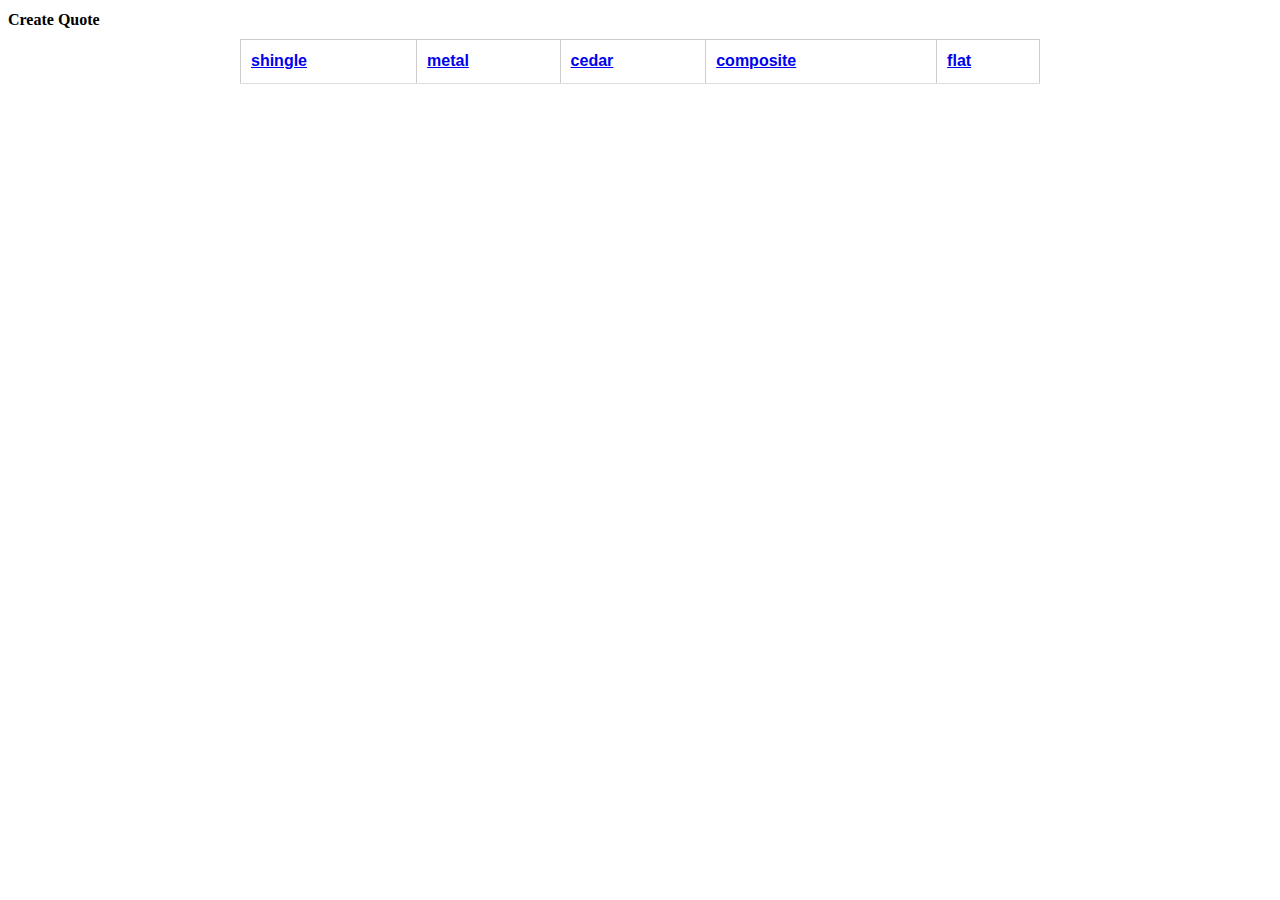
<file: index.html>
<!DOCTYPE html>
<html>
<head>
  <title>Show Table and List Example</title>
  <h1>Create Quote<h1>
  <link rel="stylesheet" href="style.css">
   <style>
    #myTable, #myList ,#myForm {
      display: none;
    }
  </style> 
  
  <script>
    function showTableAndList() {
      // get the table and list elements
      var table = document.getElementById("myTable");
      var list = document.getElementById("myList");
      var form =document.getElementById("myForm")
      
      // show the table and list by setting their display property to "table" and "block", respectively
      table.style.display = "table";
      list.style.display = "block";
      form.style.display = "block";
    }
  </script>
</head>
<body>
   <table>
    <tr>
      <td><a href="#" onclick="showTableAndList()">shingle</a></td>
      <td><a href="#" onclick="showTableAndList()">metal</a></td>
      <td><a href="#" onclick="showTableAndList()">cedar</a></td>
      <td><a href="#" onclick="showTableAndList()">composite</a></td>
      <td><a href="index2.html"  target="_self">flat</a></td>
    </tr>
  </table>
  <script>
   function showTableAndList2() {
      // get the table and list elements
      var table = document.getElementById("myTable2");
      var list = document.getElementById("myList");
      var form =document.getElementById("myForm2")
      
      // show the table and list by setting their display property to "table" and "block", respectively
      table.style.display = "table";
      list.style.display = "block";
      form.style.display = "block";
    }  
  </script>
  <script>
  const myLink = document.querySelector('#myLink');
  const myForm = document.querySelector('#myform');
  const myForm2 = document.querySelector('#myform2');

  myLink.addEventListener('click', function(event) {
    event.preventDefault(); // prevent default link behavior
    if (myForm) {
      myForm.parentNode.replaceChild(myForm2, myForm);
    }
  });
</script>
  <table id="myTable">
    <th>Services provided</th>
    <tr>
      <td>New Installation</td>
      <td>Upgrade</td>
      <td>Repair</td>
  </table>
  <ul id="myList">
    <li>Protect customer's and neighbors property</li>
    <li>Remove obsolete material at the completion of work</li>
    <li>inspect existing bords</li>
  </ul>
  <form id="myForm">
  <fieldset>
    <legend>Create Quote</legend>
    

    <label for="Choose-service">Choose service:</label>
  <select id="Choose-service" onchange="displaySubDropdown()">
    <option value="">Select an option</option>
    <option value="New Installation">New Installation</option>
    <option value="Upgrade">Upgrade</option>
    <option value="Repair">Repair</option>
    
  </select>

    <label for="main-dropdown">Choose:</label>
  <select id="main-dropdown" onchange="displaySubDropdown()">
    <option value="">Select an option</option>
    <option value="Shingle">Shingle</option>
    <option value="Metal">Metal</option>
    <option value="Cedar">Cedar</option>
    <option value="Composite">Composite</option>
  </select>

  <div id="sub-dropdown" style="display:none;">
    <label for="sub-dropdown-list">shingle list:</label>
    <select id="sub-dropdown-list">
      <option value="">Shingle list</option>
      <option value="item1">Suboption 1</option>
      <option value="item2">Suboption 2</option>
      <option value="item3">Suboption 3</option>
    </select>
  </div>

  <div id="sub-dropdown2" style="display:none;">
    <label for="sub-dropdown-list2">Choose color:</label>
    <select id="sub-dropdown-list2">
      <option value="">Choose color</option>
      <option value="color1">Suboption 1</option>
      <option value="color2">Suboption 2</option>
      <option value="color3">Suboption 3</option>
    </select>
  </div>

  <script>
    function displaySubDropdown() {
      var mainDropdown = document.getElementById("main-dropdown");
      var subDropdown = document.getElementById("sub-dropdown");
      var subDropdown2 =document.getElementById("sub-dropdown2")

      if (mainDropdown.value == "Shingle") {
        subDropdown.style.display = "block";
        subDropdown2.style.display = "block";
      } else {
        subDropdown.style.display = "none";
      }
      if (subDropdown.value == "b") {
        subDropdown.style.display = "none";
      } else {
        subDropdown2.style.display = "block";
      }
    }
  </script>
    
    <label for="myDropdown">Install Underlayments:</label>
    <select id="myDropdown" name="myDropdown">
      <option value="option1">Underlayment list</option>
      <option value="option1">Option 1</option>
      <option value="option2">Option 2</option>
      <option value="option3">Option 3</option>
      <label for="textarea">Describe:</label>
  <textarea id="textarea" name="textarea" rows="4" cols="50" placeholder="Describe"></textarea>
    </select>
    <label for="textarea">Install pre painted drop edge:</label>
  <textarea id="textarea" name="textarea" rows="4" cols="50" placeholder="Describe"></textarea>
     <label for="Install flashing">Install flashing:</label>
    <select id="Install flashing" name="myDropdown">
      <option value="option1">None</option>
      <option value="option1">Chimneys</option>
      <option value="option2">Walls</option>
      <option value="option3">Valleys</option>
    </select>
   
     <label for="Install skylight">Install skylight:</label>
    <select id="Install skylight" name="myDropdown">
      <option value="option1">None</option>
      <option value="option1">New</option>
      <option value="option2">Existing</option>
      </select>

      <label for="number-input">Install vents:</label>
  <input type="number" id="number-input" name="number-input" min="0" max="50">
       <label for="number-input">Aluminium:</label>
  <input type="number" id="number-input" name="number-input" min="0" max="" placeholder="Soffit">
  <input type="number" id="number-input" name="number-input" min="0" max="" placeholder="Fascia">
  <input type="number" id="number-input" name="number-input" min="0" max="" placeholder="Eaves">
  <input type="number" id="number-input" name="number-input" min="0" max="" placeholder="Down pipes">
  <input type="number" id="number-input" name="number-input" min="0" max="" placeholder="Leafs guard">
  <label for="textarea">Notes:</label>
  <textarea id="textarea" name="textarea" rows="4" cols="50" placeholder="write here"></textarea>

   
  </script>
 <button type="button" onclick="openPopup()">NEXT</button>


   <div id="popup" class="popup" style="display:none;">
  <div class="popup-content">
    <span class="close" onclick="closePopup()">&times;</span>
    <h2>Popup Form</h2>
             <table id="myTable2">&times;
          <thead>
            <tr>
              <th>Placeholder</th>
              <th>Unit Cost</th>
              <th>Quantity</th>
              <th>Cost</th>
            </tr>
          </thead>
          <tbody>
            <tr>
              <td><input type="text" name="placeholder[]" /></td>
              <td><input type="number" name="unit_cost[]" min="0" /></td>
              <td><input type="number" name="quantity[]" min="0" /></td>
              <td><span class="cost"></span></td>
            </tr>
          </tbody>
          <tfoot>
            <tr>
              <td></td>
              <td></td>
              <td>Total:</td>
              <td><span id="totalCost"></span></td>
            </tr>
          </tfoot>
        </table>
        <button id="addRow">Add Row</button>
        <button id="submitBtn" onclick="submitForm()">Submit</button>



    <script>
      function openPopup() {
  document.getElementById("popup").style.display = "block";
}

      // Get the table element and the add row button
// Get the table element and the add row button
const table = document.getElementById('myTable2');
const addRowBtn = document.getElementById('addRow');

// Add a click event listener to the add row button
addRowBtn.addEventListener('click', (event) => {
  event.preventDefault(); // prevent default behavior of the button
  // Clone the first row in the table
  const newRow = table.rows[1].cloneNode(true);

  // Clear the input values in the cloned row
  newRow.querySelectorAll('input').forEach(input => input.value = '');

  // Append the cloned row to the table
  table.tBodies[0].appendChild(newRow);
});

// Add an input event listener to the table body
table.tBodies[0].addEventListener('input', event => {
  const target = event.target;
  if (target.nodeName === 'INPUT') {
    const row = target.parentNode.parentNode;
    const unitCost = parseFloat(row.querySelector('input[name="unit_cost[]"]').value) || 0;
    const quantity = parseFloat(row.querySelector('input[name="quantity[]"]').value) || 0;
    const cost = unitCost * quantity;
    row.querySelector('.cost').textContent = cost.toFixed(2);
    updateTotalCost();
  }
});

// Function to update the total cost
function updateTotalCost() {
  const costs = Array.from(document.querySelectorAll('.cost'))
    .map(cost => parseFloat(cost.textContent))
    .filter(cost => !isNaN(cost));
  const totalCost = costs.reduce((sum, cost) => sum + cost, 0);
  document.getElementById('totalCost').textContent = totalCost.toFixed(2);
}
function closePopup() {
  document.getElementById("popup").style.display = "none";
}
function submitForm() {
  // Get the table data
  const tableData = [];
  const rows = document.querySelectorAll('#myTable2 tbody tr');
  rows.forEach(row => {
    const rowData = [];
    row.querySelectorAll('input').forEach(input => {
      rowData.push(input.value);
    });
    tableData.push(rowData);
  });

  // Store the table data in localStorage
  localStorage.setItem('tableData', JSON.stringify(tableData));

  // Redirect to final.html
  window.location.href = 'final.html';
}



    </script>
    <table>
  <thead>
    <tr>
      <th>Item</th>
      <th>Price</th>
      <th>Quantity</th>
      <th>Total Cost</th>
    </tr>
  </thead>
  <tbody id="table-body">
  </tbody>
  <tfoot>
    <tr>
      <td colspan="3">Total:</td>
      <td id="total-cell">$0.00</td>
    </tr>
  </tfoot>
</table>



<script>

  const lookupTable = {
    "item1": 45.6,
    "item2": 8.99,
    "item3": 12.99,
  };

  const dropdown = document.getElementById("sub-dropdown-list");
  const tableBody = document.getElementById("table-body");
  const totalCell = document.getElementById("total-cell");

  dropdown.addEventListener("change", () => {
    const selectedValue = dropdown.value;
    if (selectedValue) {
      const itemName = dropdown.options[dropdown.selectedIndex].textContent;
      const itemPrice = lookupTable[selectedValue];
      const row = document.createElement("tr");
      const itemCell = document.createElement("td");
      itemCell.textContent = itemName;
      row.appendChild(itemCell);
      const priceCell = document.createElement("td");
      priceCell.textContent = "$" + itemPrice.toFixed(2);
      row.appendChild(priceCell);
      const quantityCell = document.createElement("td");
      const quantityInput = document.createElement("input");
      quantityInput.type = "number";
      quantityInput.value = 1;
      quantityInput.min = 1;
      quantityInput.addEventListener("input", () => {
        updateTotal();
      });
      quantityCell.appendChild(quantityInput);
      row.appendChild(quantityCell);
      const totalCostCell = document.createElement("td");
      const totalCost = itemPrice;
      totalCostCell.textContent = "$" + totalCost.toFixed(2);
      row.appendChild(totalCostCell);
      tableBody.appendChild(row);
      updateTotal();
    }
  });

  function updateTotal() {
    let total = 0;
    const rows = tableBody.querySelectorAll("tr");
    rows.forEach(row => {
      const priceCell = row.querySelector("td:nth-child(2)");
      const itemPrice = parseFloat(priceCell.textContent.replace("$", ""));
      const quantityCell = row.querySelector("td:nth-child(3) input");
      const quantity = parseFloat(quantityCell.value);
      const totalCostCell = row.querySelector("td:nth-child(4)");
      const totalCost = quantity * itemPrice;
      totalCostCell.textContent = "$" + totalCost.toFixed(2);
      total += totalCost;
    });
    totalCell.textContent = "$" + total.toFixed(2);
  }</script>
  </div>
</div>
 </fieldset>
</form>
</body>
</html>
</file>
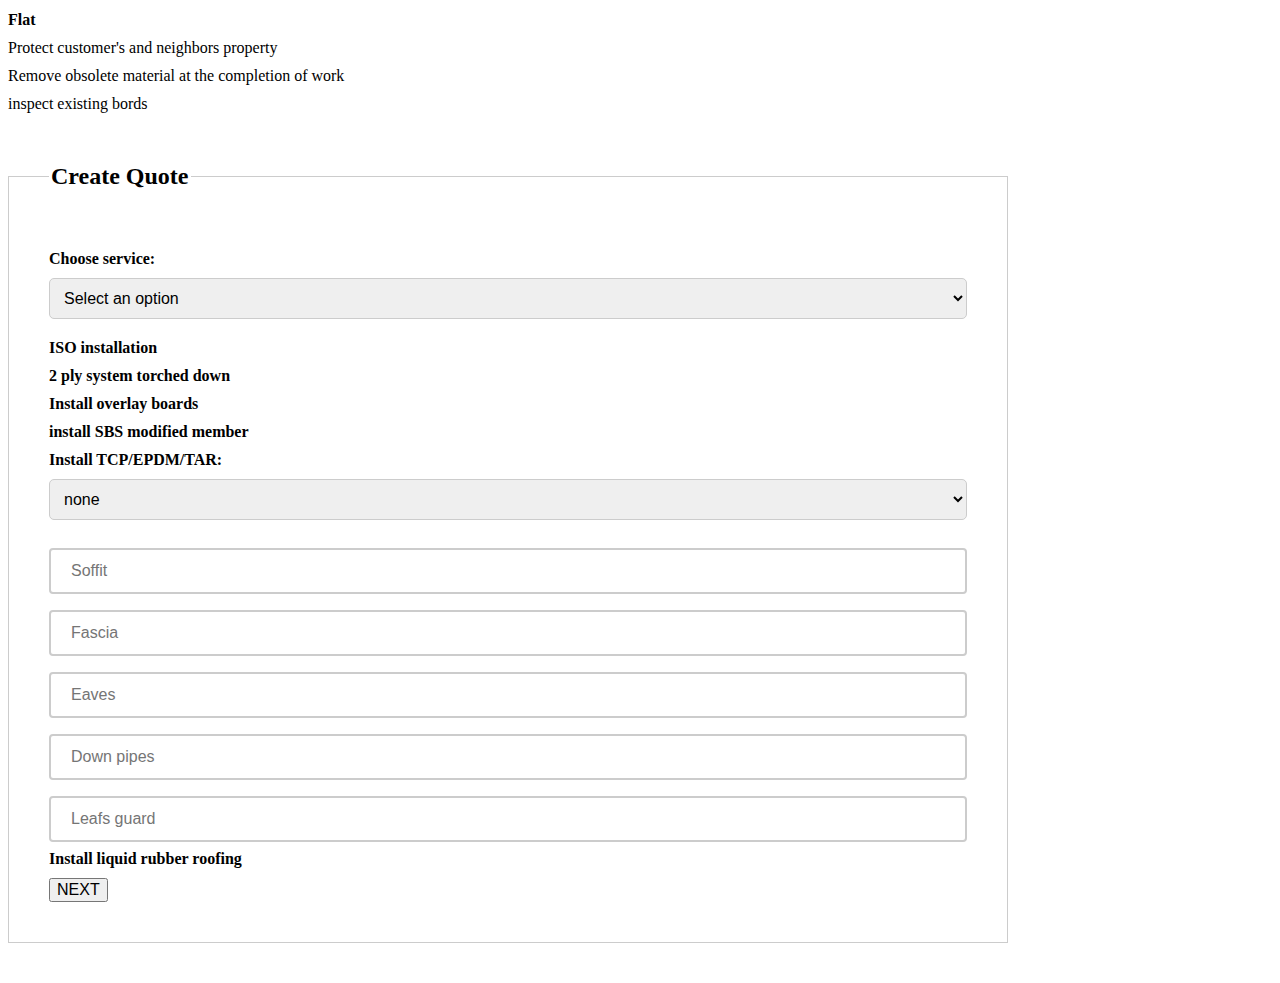
<file: index2.html>
<!DOCTYPE html>
<html>
<head>
  <title>create invoice </title>
  <style>
    ul {
      list-style-type: none;
      margin: 0;
      padding: 0;
    }
    li {
      margin-bottom: 10px;
    }
    #myList{
      display: none;
    }
  </style>
  <link rel="stylesheet" href="style.css">
  
</head>
<body>
  <h1>Flat</h1>
  
  <ul id="myList1">
    <li>Protect customer's and neighbors property</li>
    <li>Remove obsolete material at the completion of work</li>
    <li>inspect existing bords</li>
  </ul>
  <form id="myForm">
  <fieldset>
    <legend>Create Quote</legend>
    

    <label for="Choose-service">Choose service:</label>
  <select id="Choose-service" onchange="displaySubDropdown()">
    <option value="">Select an option</option>
    <option value="New Installation">New Installation</option>
    <option value="Upgrade">Upgrade</option>
    <option value="Repair">Repair</option>
    
  </select>

    <label for="main-dropdown">ISO installation</label>
    <label for="sub-dropdown-list">2 ply system torched down</label>
    <label for="sub-dropdown-list">Install overlay boards</label>
    <label for="sub-dropdown-list">install SBS modified member</label>
  
    <label for="myDropdown">Install TCP/EPDM/TAR:</label>
    <select id="myDropdown" name="myDropdown">
      <option value="">none</option>
      <option value="option1">TCP</option>
      <option value="option2">EPDM</option>
      <option value="option3">TAR</option>
    

      
       <label for="number-input">Aluminium:</label>
  <input type="number" id="number-input" name="number-input" min="0" max="" placeholder="Soffit">
  <input type="number" id="number-input" name="number-input" min="0" max="" placeholder="Fascia">
  <input type="number" id="number-input" name="number-input" min="0" max="" placeholder="Eaves">
  <input type="number" id="number-input" name="number-input" min="0" max="" placeholder="Down pipes">
  <input type="number" id="number-input" name="number-input" min="0" max="" placeholder="Leafs guard">
  <label for="textarea">Install liquid rubber roofing</label>
 
   <button type="button" onclick="openPopup()">NEXT</button>


   <div id="popup" class="popup" style="display:none;">
  <div class="popup-content">
    <span class="close" onclick="closePopup()">&times;</span>
    <h2>Popup Form</h2>
             <table id="myTable2">&times;
          <thead>
            <tr>
              <th>Placeholder</th>
              <th>Unit Cost</th>
              <th>Quantity</th>
              <th>Cost</th>
            </tr>
          </thead>
          <tbody>
            <tr>
              <td><input type="text" name="placeholder[]" /></td>
              <td><input type="number" name="unit_cost[]" min="0" /></td>
              <td><input type="number" name="quantity[]" min="0" /></td>
              <td><span class="cost"></span></td>
            </tr>
          </tbody>
          <tfoot>
            <tr>
              <td></td>
              <td></td>
              <td>Total:</td>
              <td><span id="totalCost"></span></td>
            </tr>
          </tfoot>
        </table>
        <button id="addRow">Add Row</button>
        <button id="submitBtn" onclick="submitForm()">Submit</button>



    <script>
      function openPopup() {
  document.getElementById("popup").style.display = "block";
}

      // Get the table element and the add row button
// Get the table element and the add row button
const table = document.getElementById('myTable2');
const addRowBtn = document.getElementById('addRow');

// Add a click event listener to the add row button
addRowBtn.addEventListener('click', (event) => {
  event.preventDefault(); // prevent default behavior of the button
  // Clone the first row in the table
  const newRow = table.rows[1].cloneNode(true);

  // Clear the input values in the cloned row
  newRow.querySelectorAll('input').forEach(input => input.value = '');

  // Append the cloned row to the table
  table.tBodies[0].appendChild(newRow);
});

// Add an input event listener to the table body
table.tBodies[0].addEventListener('input', event => {
  const target = event.target;
  if (target.nodeName === 'INPUT') {
    const row = target.parentNode.parentNode;
    const unitCost = parseFloat(row.querySelector('input[name="unit_cost[]"]').value) || 0;
    const quantity = parseFloat(row.querySelector('input[name="quantity[]"]').value) || 0;
    const cost = unitCost * quantity;
    row.querySelector('.cost').textContent = cost.toFixed(2);
    updateTotalCost();
  }
});

// Function to update the total cost
function updateTotalCost() {
  const costs = Array.from(document.querySelectorAll('.cost'))
    .map(cost => parseFloat(cost.textContent))
    .filter(cost => !isNaN(cost));
  const totalCost = costs.reduce((sum, cost) => sum + cost, 0);
  document.getElementById('totalCost').textContent = totalCost.toFixed(2);
}
function closePopup() {
  document.getElementById("popup").style.display = "none";
}
function submitForm() {
  // Get the table data
  const tableData = [];
  const rows = document.querySelectorAll('#myTable2 tbody tr');
  rows.forEach(row => {
    const rowData = [];
    row.querySelectorAll('input').forEach(input => {
      rowData.push(input.value);
    });
    tableData.push(rowData);
  });

  // Store the table data in localStorage
  localStorage.setItem('tableData', JSON.stringify(tableData));

  // Redirect to final.html
  window.location.href = 'final.html';
}



    </script>
  </div>
</div>
   </fieldset>
</form>
</body>
</html>
</file>
<file: style.css>
table {
  border-collapse: collapse;
  width: 100%;
  max-width: 800px;
  margin: 0 auto;
  background-color: #fff;
  font-family: Arial, sans-serif;
  font-size: 14px;
  line-height: 1.4;
  color: #333;
}

th, td {
  border: 1px solid #ccc;
  padding: 10px;
  text-align: left;
}

th {
  background-color: #f2f2f2;
  font-weight: bold;
  text-transform: uppercase;
}

tr:hover {
  background-color: #f5f5f5;
}

/* Responsive styles for smaller screens */
@media (max-width: 767px) {
  table {
    font-size: 12px;
  }
  th, td {
    padding: 6px;
  }
}
form {
  width: 50%;
  max-width: 500px;
  margin: 0 auto;
}

label {
  display: block;
  margin-bottom: 10px;
  font-weight: bold;
}

input[type="text"] {
  display: block;
  width: 100%;
  padding: 10px;
  border: 1px solid #ccc;
  border-radius: 4px;
  font-size: 16px;
  line-height: 1.4;
  margin-bottom: 20px;
}

input[type="submit"] {
  background-color: #3498db;
  color: #fff;
  border: none;
  padding: 10px 20px;
  border-radius: 4px;
  font-size: 16px;
  cursor: pointer;
}
input[type="number"] {
  width: 100%;
  padding: 12px 20px;
  margin: 8px 0;
  box-sizing: border-box;
  border: 2px solid #ccc;
  border-radius: 4px;
}
* {
  font-size: 16px;
}



}
#myTable 
{
			display: none;
			position: absolute;
			top: -5;
			right: 0;
			left: 6;
}
form {
  max-width: 1000px;
  margin: 0 auto;
  float: left;
  width: 95%;
}

fieldset {
  border: 1px solid #ccc;
  padding: 40px;
  margin: 40px 0;
}

legend {
  font-size: 24px;
  font-weight: bold;
  margin-bottom: 20px;
}

label {
  display: block;
  margin-bottom: 10px;
}

select {
  width: 100%;
  padding: 10px;
  border-radius: 5px;
  border: 1px solid #ccc;
  font-size: 16px;
  margin-bottom: 20px;
}

button[type="submit"] {
  background-color: #4CAF50;
  color: white;
  padding: 10px 20px;
  border: none;
  border-radius: 5px;
  font-size: 16px;
  cursor: pointer;
}

button[type="submit"]:hover {
  background-color: #3e8e41;
}

.popup {
	position: fixed;
	width: 70%;
  	height: 70%;
	top: 50%;
	left: 50%;
	transform: translate(-50%, -50%);
	z-index: 9999;
	display: none;
}

.popup-content {
	background-color: #fff;
	padding: 20px;
	border: 1px solid #000;
	border-radius: 5px;
	box-shadow: 0 0 10px rgba(0, 0, 0, 0.3);
	position: relative;
}

.popup-content .close {
	position: absolute;
	top: 5px;
	right: 10px;
	font-size: 24px;
	cursor: pointer;
}

.form-row {
  display: inline-block;
  margin-right: 20px;
}

.form-row:last-child {
  margin-right: 0;
}
.myTable2 {
  border-collapse: collapse;
  width: 100%;
  max-width: 800px;
  margin: 0 auto;
}

.myTable2 th, td {
  text-align: left;
  padding: 10px;
  border-bottom: 1px solid #ddd;
}

.myTable2 th {
  background-color: #f2f2f2;
  font-weight: bold;
}

#.myTable2 input[type="number"] {
  width: 80px;
  padding: 6px;
  border: none;
  background-color: #f2f2f2;
}

.myTable2 input[type="number"]:focus {
  outline: none;
  background-color: #fff;
}

.myTable2 tfoot th {
  text-align: right;
  background-color: #ddd;
  font-weight: bold;
}

.myTable2 tfoot td {
  border-top: 2px solid #ddd;
  font-weight: bold;
}

.btn {
  display: inline-block;
  padding: 10px 20px;
  background-color: #4CAF50;
  color: #fff;
  border: none;
  border-radius: 3px;
  font-size: 16px;
  cursor: pointer;
}

.popup {
  position: fixed;
  top: 50%;
  left: 50%;
  transform: translate(-50%, -50%);
  background-color: #fff;
  border-radius: 5px;
  box-shadow: 0px 0px 10px rgba(0, 0, 0, 0.3);
  z-index: 999;
  padding: 20px;
}

.overlay {
  position: fixed;
  top: 0;
  left: 0;
  width: 100%;
  height: 100%;
  background-color: rgba(0, 0, 0, 0.5);
  z-index: 998;
}
</file>
